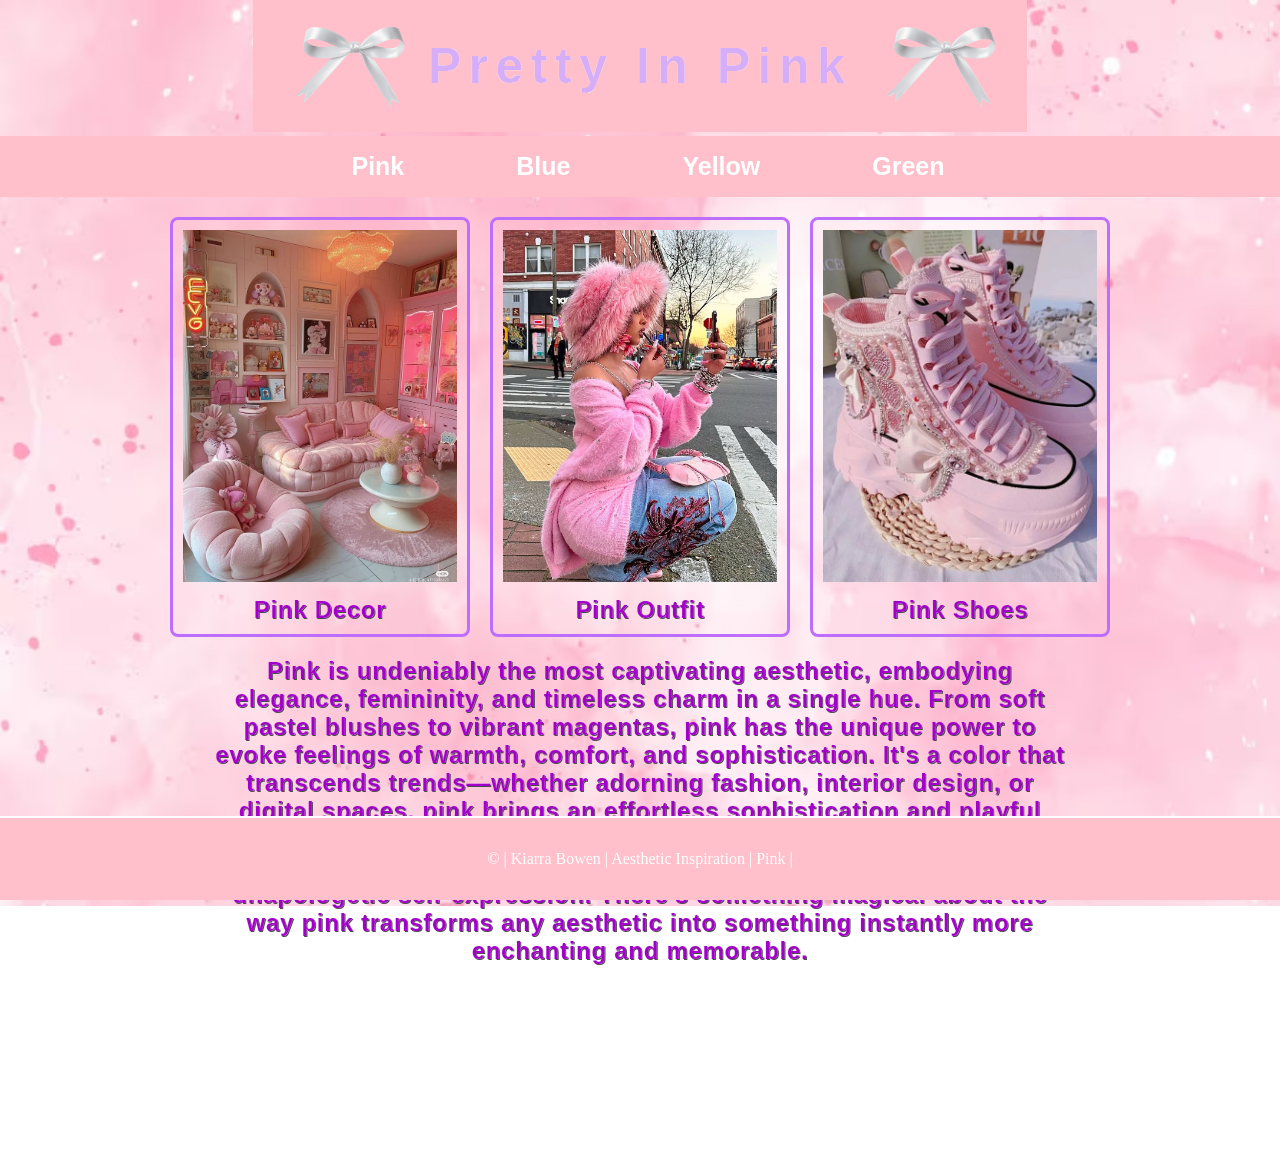
<file: htmlcss/index.html>
<!DOCTYPE html>
<html lang="en">
<head>
    <link rel="stylesheet" href="stylepage.css">
    <meta charset="UTF-8">
    <meta name="viewport" content="width=device-width, initial-scale=1.0">
    <title>Pretty In Pink</title>
    <style>
    body {
      background-image: url('img/pinkbackground.avif');
      background-repeat: no-repeat;
      background-attachment: fixed;
      background-size: cover;
    }
    </style>
</head>

<body>
  <header><h1 class="pinkh"><img src="img/bow.png" alt="bow" class="bow"> Pretty In Pink<img src="img/bow.png" alt="bow" class="bow"></h1></header><hr class="navline">

  <!--pagefiller-->
 <nav class="main-nav">
      <ul>
         <li><a href="index.html">Pink</a></li>
        <li><a href="page1.html" class="blue">Blue</a></li>
        <li><a href="page2.html" class="yellow">Yellow</a></li>
        <li><a href="page3.html" class="green">Green</a></li>
      </ul>
    </nav>


<section class="cards-container">

<div class="cardpink">
  <img src="img/pinkhousedecor.jpg" alt="pinkcouch">
  <div class="cardpinkcenter">
    <p class="pcaption">Pink Decor</p>
  </div>
</div>

<div class="cardpink">
  <img src="img/pinkoutfit.jpg" alt="pinkoutfit">
  <div class="cardpinkcenter">
    <p class="pcaption">Pink Outfit</p>
  </div>
</div>

<div class="cardpink">
  <img src="img/pinkshoes.jpg" alt="pinkshoes">
  <div class="cardpinkcenter">
    <p class="pcaption">Pink Shoes</p>
  </div>
</div>

</section>

<section>

    <p class="pinkp">Pink is undeniably the most captivating aesthetic, embodying elegance, femininity, and timeless charm in a single hue. From soft pastel blushes to vibrant magentas, pink has the unique power to evoke feelings of warmth, comfort, and sophistication. It's a color that transcends trends—whether adorning fashion, interior design, or digital spaces, pink brings an effortless sophistication and playful energy that few colors can match. Pink doesn't just look beautiful; it makes a statement about embracing confidence, creativity, and unapologetic self-expression. There's something magical about the way pink transforms any aesthetic into something instantly more enchanting and memorable.</p>

</section>
   
<!--pagefiller-->

<!--footer-->
  <footer>
   ©<span id="year"> </span> | Kiarra Bowen | Aesthetic Inspiration | Pink |
  
  </footer>

<!--footer end-->
</body>
</html>
</file>
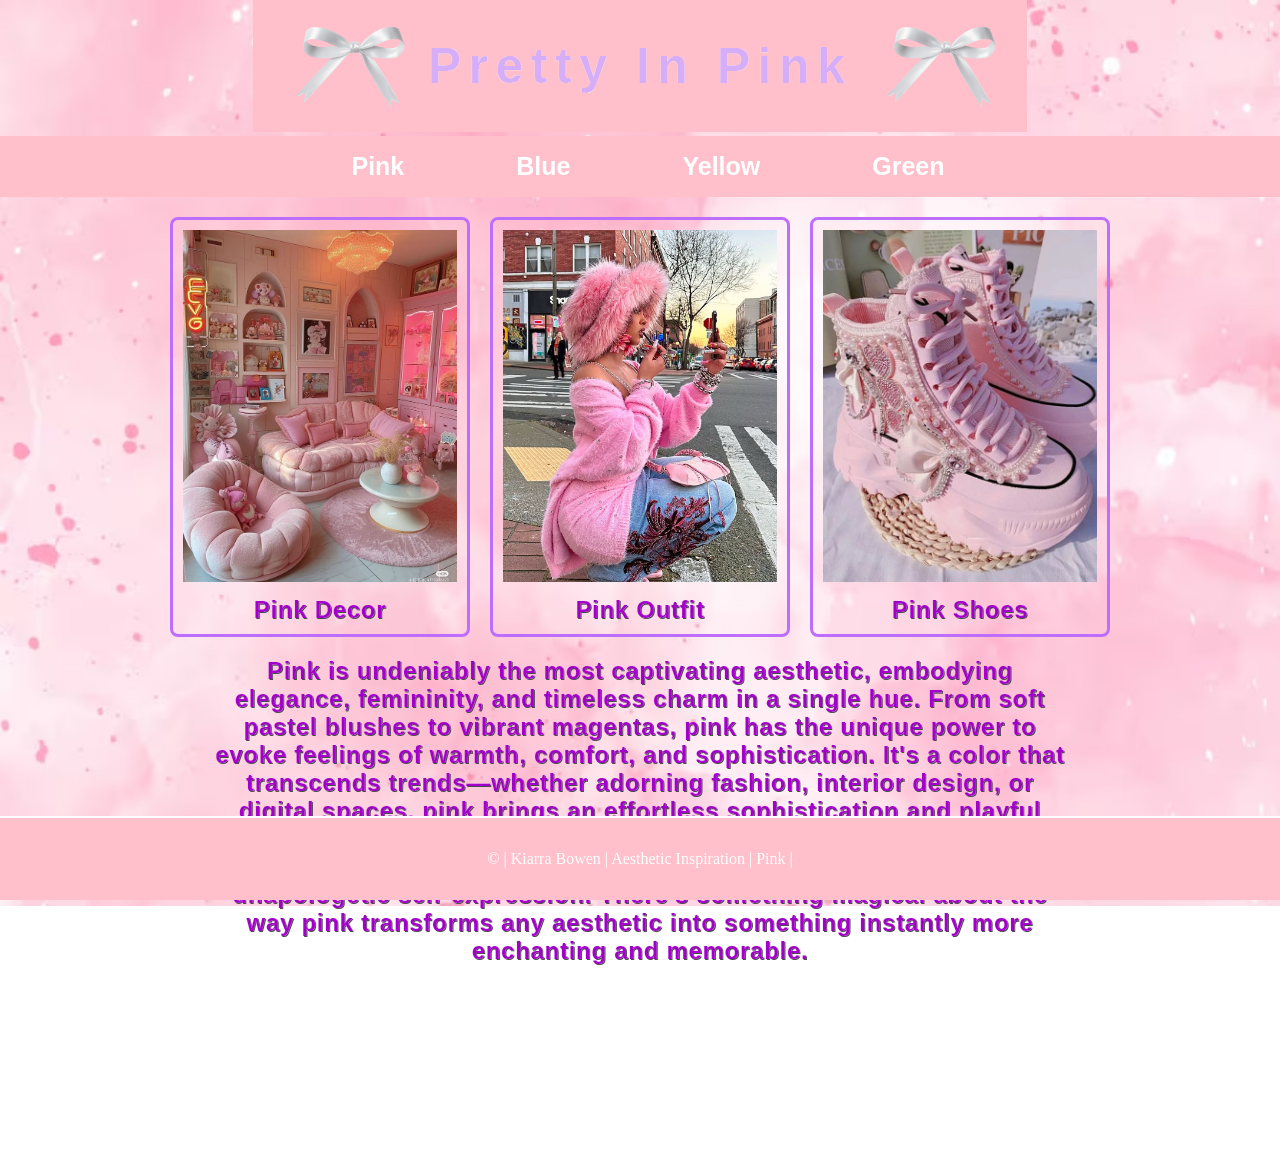
<file: Interactive HTML-CSS/index.html>
<!DOCTYPE html>
<html lang="en">
<head>
    <link rel="stylesheet" href="stylepage.css">
    <meta charset="UTF-8">
    <meta name="viewport" content="width=device-width, initial-scale=1.0">
    <title>Pretty In Pink</title>
</head>
<header><h1 class="pinkh"><img src="img/bow.png" alt="bow" class="bow"> Pretty In Pink<img src="img/bow.png" alt="bow" class="bow"></h1></header><hr class="navline">

<style>
body {
  background-image: url('img/pinkbackground.avif');
  background-repeat: no-repeat;
  background-attachment: fixed;
  background-size: cover;
}
</style>

<!--pagefiller-->

<body>
 <nav class="main-nav">
      <ul>
         <li><a href="index.html">Pink</a></li>
        <li><a href="page1.html" class="blue">Blue</a></li>
        <li><a href="page2.html" class="yellow">Yellow</a></li>
        <li><a href="page3.html" class="green">Green</a></li>
      </ul>
    </nav>


<section class="cards-container">

<div class="cardpink">
  <img src="img/pinkhousedecor.jpg" alt="pinkcouch">
  <div class="cardpinkcenter">
    <p class="pcaption">Pink Decor</p>
  </div>
</div>

<div class="cardpink">
  <img src="img/pinkoutfit.jpg" alt="pinkoutfit">
  <div class="cardpinkcenter">
    <p class="pcaption">Pink Outfit</p>
  </div>
</div>

<div class="cardpink">
  <img src="img/pinkshoes.jpg" alt="pinkshoes">
  <div class="cardpinkcenter">
    <p class="pcaption">Pink Shoes</p>
  </div>
</div>

</section>

<section>

    <p class="pinkp">Pink is undeniably the most captivating aesthetic, embodying elegance, femininity, and timeless charm in a single hue. From soft pastel blushes to vibrant magentas, pink has the unique power to evoke feelings of warmth, comfort, and sophistication. It's a color that transcends trends—whether adorning fashion, interior design, or digital spaces, pink brings an effortless sophistication and playful energy that few colors can match. Pink doesn't just look beautiful; it makes a statement about embracing confidence, creativity, and unapologetic self-expression. There's something magical about the way pink transforms any aesthetic into something instantly more enchanting and memorable.</p>

</section>
   
<!--pagefiller-->

<!--footer-->
    <footer>
     ©<span id="year"> </span> | Kiarra Bowen | Aesthetic Inspiration | Pink |
  
    </footer>

<!--footer end-->
</body>
</html>
</file>
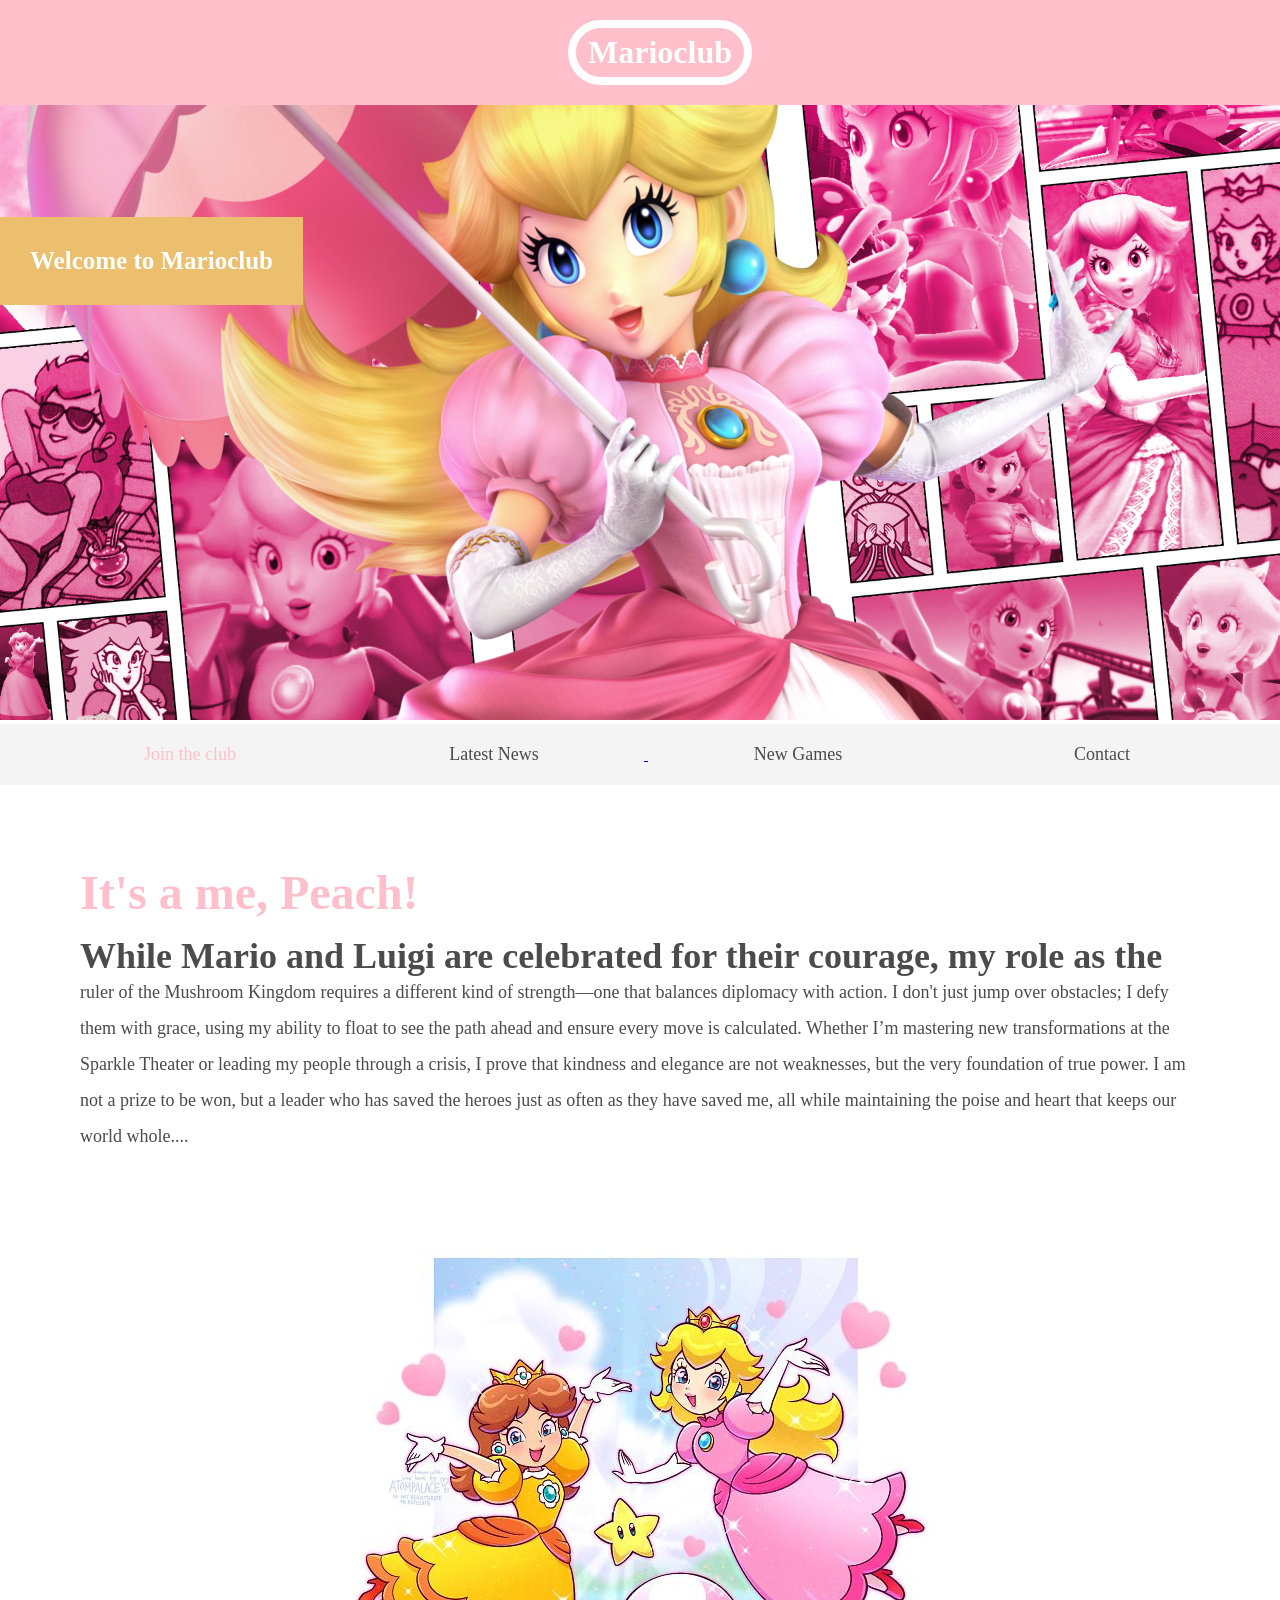
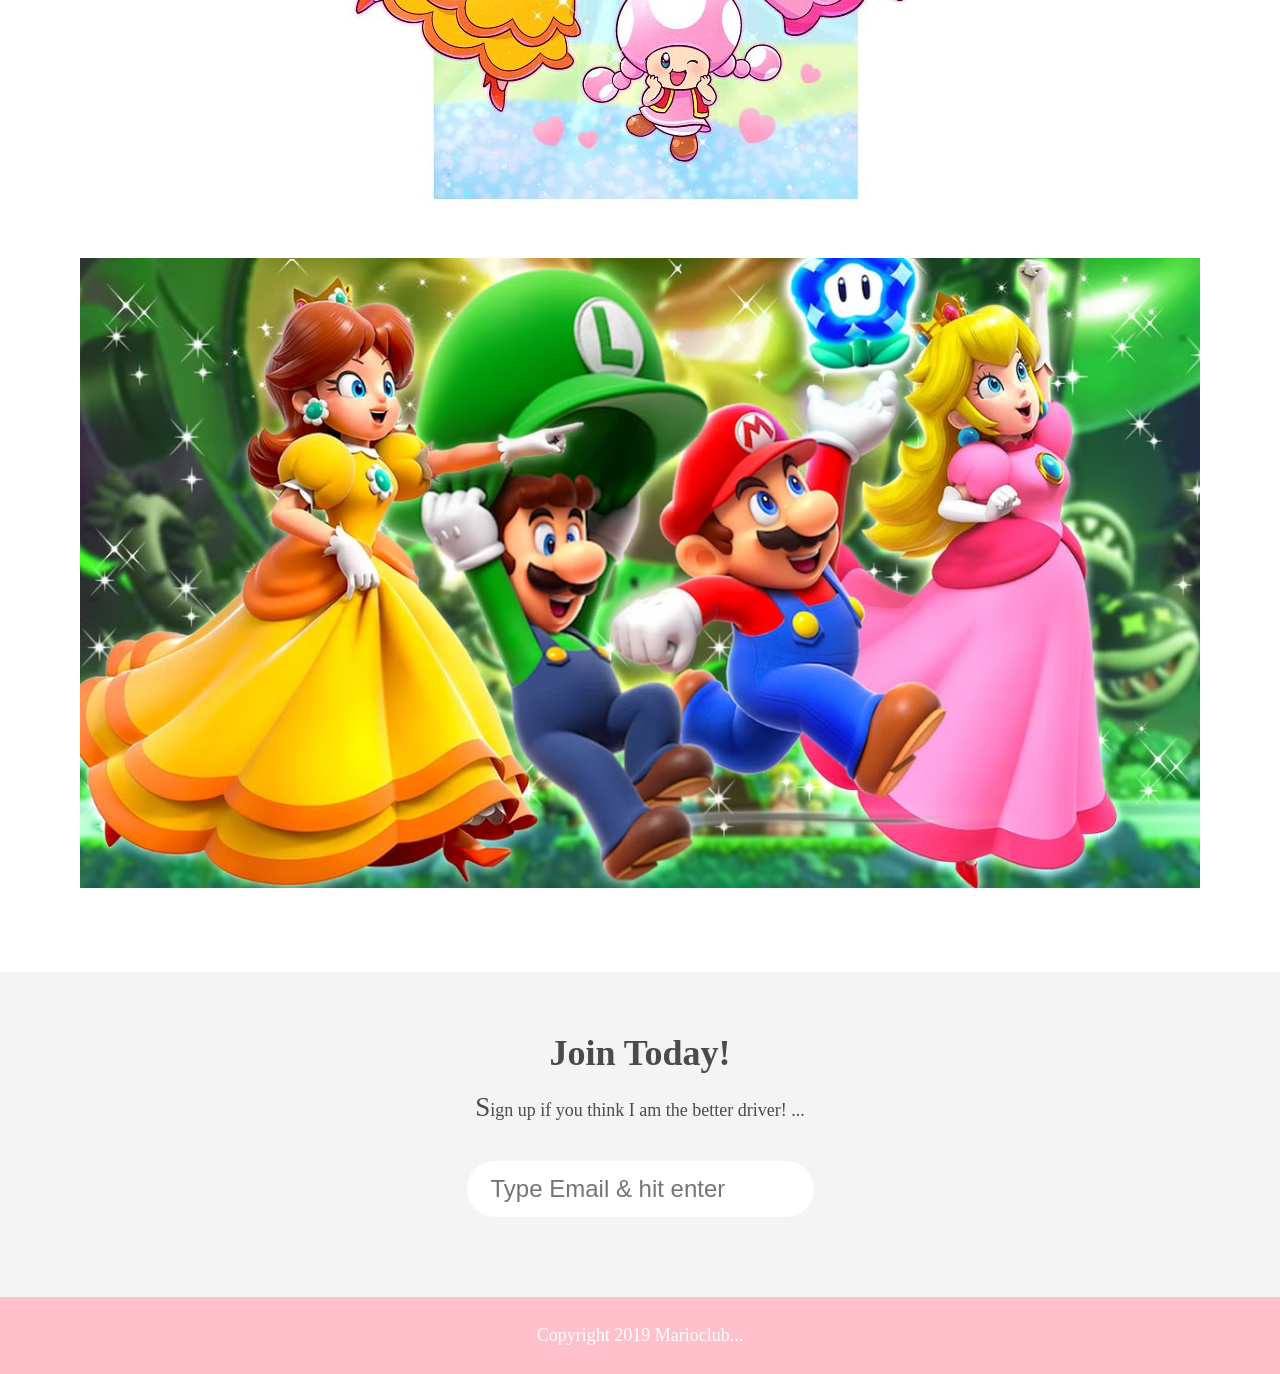
<file: MarioProject/index.html>
<!DOCTYPE html>
<html lang="en">
  <head>
<meta name="viewport" content="width=device-width, initial-scale=1.0">
    <meta charset="UTF-8" />
    <meta name="viewport" content="width=device-width, initial-scale=1.0" />
    <link rel="stylesheet" href="styles.css" />
    <title>Marioclub</title>  
  </head>
  <body>

    <header>
      <h1>Marioclub</h1>
    </header>
    <section class="banner">
    <img src="img/peachj.png" alt="Mario club welcome banner">
    <div class="welcome"> 
      <h2> Welcome to <br><span>Marioclub</span> </h2>
    </div>
    </section>
    <nav class="main-nav">
      <ul>
        <li><a href="/join.html" class="join">Join the club</a></li>
        <li><a href="/news.html">Latest News</li>
        <li><a href="/games.html">New Games</a></li>
        <li><a href="/contact.html">Contact</a></li>
      </ul>
    </nav>
    <main>
      <article>
        <h2> It's a me, Peach! </h2>
        <p>While Mario and Luigi are celebrated for their courage, my role as the ruler of the Mushroom Kingdom requires a different kind of strength—one that balances diplomacy with action. I don't just jump over obstacles; I defy them with grace, using my ability to float to see the path ahead and ensure every move is calculated. Whether I’m mastering new transformations at the Sparkle Theater or leading my people through a crisis, I prove that kindness and elegance are not weaknesses, but the very foundation of true power. I am not a prize to be won, but a leader who has saved the heroes just as often as they have saved me, all while maintaining the poise and heart that keeps our world whole.</p>
      </article>
      <ul class="images">
        <li><img src="img/peach and daisy.jpg" alt="mario thumb 1"></li>
        <li><img src="img/all the friends.avif" alt="mario thumb 2"></li>
      </ul>
    </main>
    <section class="join"> 
      <h2>Join Today! </h2>
      <p>Sign up if you think I am the better driver! </p>
      <form>
        <input type="email" name="email" placeholder="Type Email & hit enter" required>
      </form>
    </section>
    <footer>
      <p class="copyright">Copyright 2019 Marioclub</p>
    </footer>
  </body>
</html>
</file>
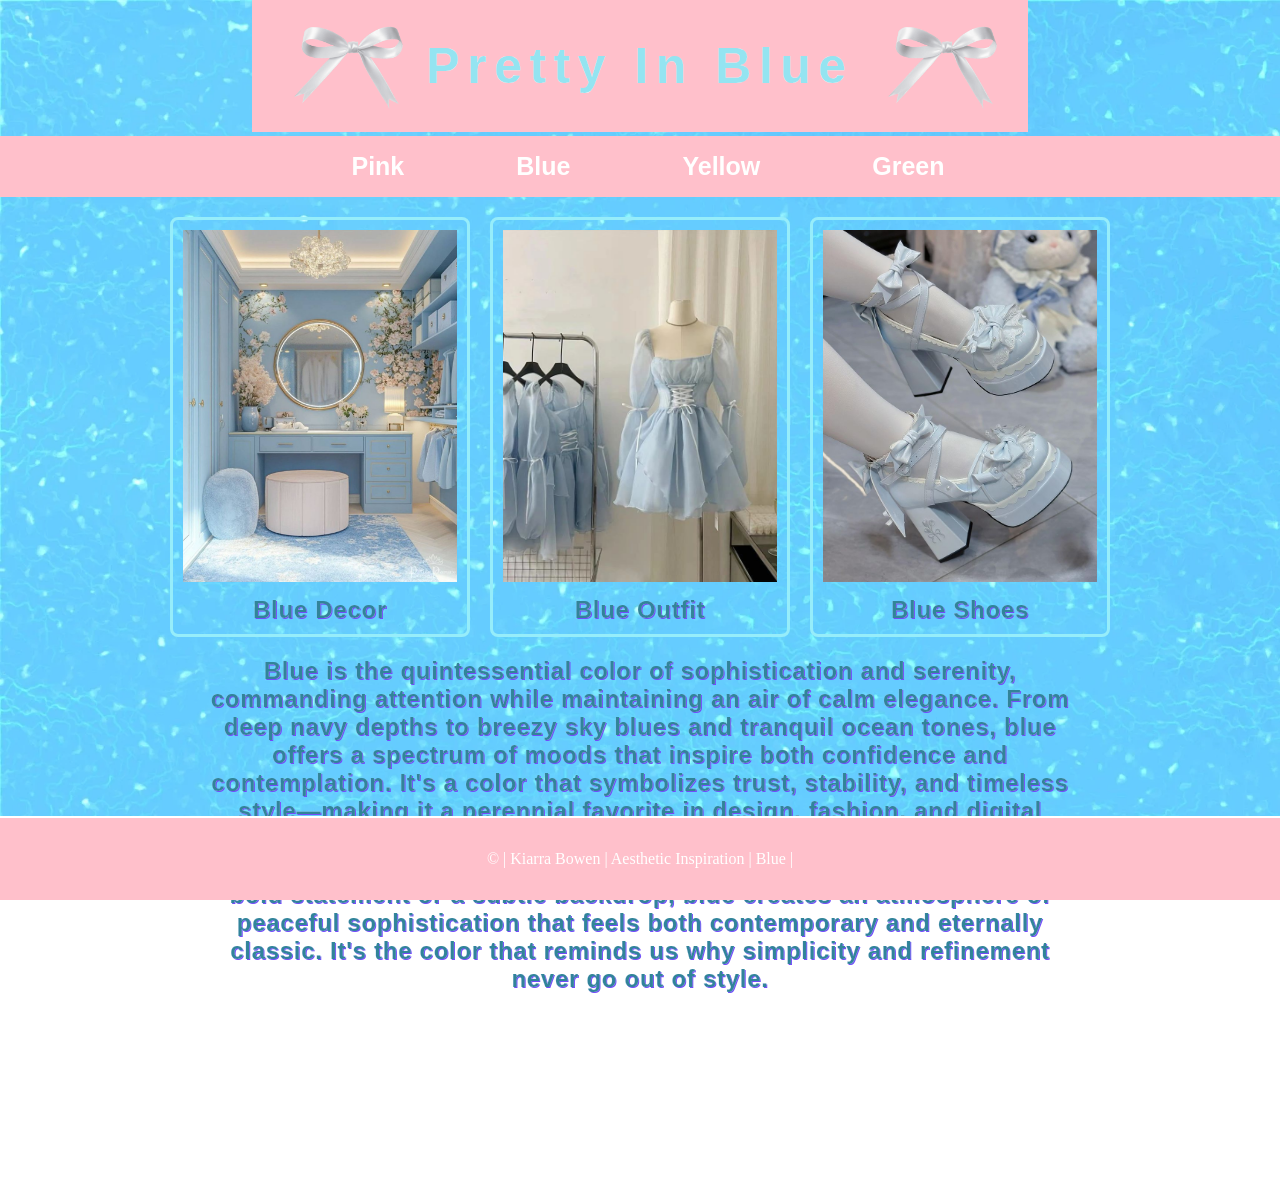
<file: htmlcss/page1.html>
<!DOCTYPE html>
<html lang="en">
<head>
    <link rel="stylesheet" href="stylepage.css">
    <meta charset="UTF-8">
    <meta name="viewport" content="width=device-width, initial-scale=1.0">
    <title>Pretty In Blue</title>
    <style>
    body {
      background-image: url('img/bluebackground.jpg');
      background-repeat: no-repeat;
      background-attachment: fixed;
      background-size: cover;
    }
    </style>
</head>

<body>
  <header><h1 class="blueh"><img src="img/bow.png" alt="bow" class="bow">Pretty In Blue<img src="img/bow.png" alt="bow" class="bow"></h1></header><hr class="navline">

  <!--pagefiller-->
    
 <nav class="main-nav">
      <ul>
         <li><a href="index.html">Pink</a></li>
        <li><a href="page1.html" class="blue">Blue</a></li>
        <li><a href="page2.html" class="yellow">Yellow</a></li>
        <li><a href="page3.html" class="green">Green</a></li>
      </ul>
    </nav>



 <section class="cards-container">

<div class="cardblue">
  <img src="img/bluedecor.jpg" alt="bluedecor">
  <div class="cardbluecenter">
    <p class="bcaption">Blue Decor</p>
  </div>
</div>

<div class="cardblue">
  <img src="img/bluedress.jpg" alt="blueoutfit">
  <div class="cardbluecenter">
    <p class="bcaption">Blue Outfit</p>
  </div>
</div>

<div class="cardblue">
  <img src="img/blueshoes.jpg" alt="blueshoes">
  <div class="cardbluecenter">
    <p class="bcaption">Blue Shoes</p>
  </div>
</div>

</section>

<section>
    <p class="bluep">Blue is the quintessential color of sophistication and serenity, commanding attention while maintaining an air of calm elegance. From deep navy depths to breezy sky blues and tranquil ocean tones, blue offers a spectrum of moods that inspire both confidence and contemplation. It's a color that symbolizes trust, stability, and timeless style—making it a perennial favorite in design, fashion, and digital spaces. Blue has an unmatched ability to soothe the soul while simultaneously exuding professionalism and poise. Whether used as a bold statement or a subtle backdrop, blue creates an atmosphere of peaceful sophistication that feels both contemporary and eternally classic. It's the color that reminds us why simplicity and refinement never go out of style.</p>

</section>

<!--pagefiller-->

<!--footer-->
  <footer>
   ©<span id="year"> </span> | Kiarra Bowen | Aesthetic Inspiration  | Blue |  
  
  </footer>

<!--footer end-->
</body>
</html>
</file>
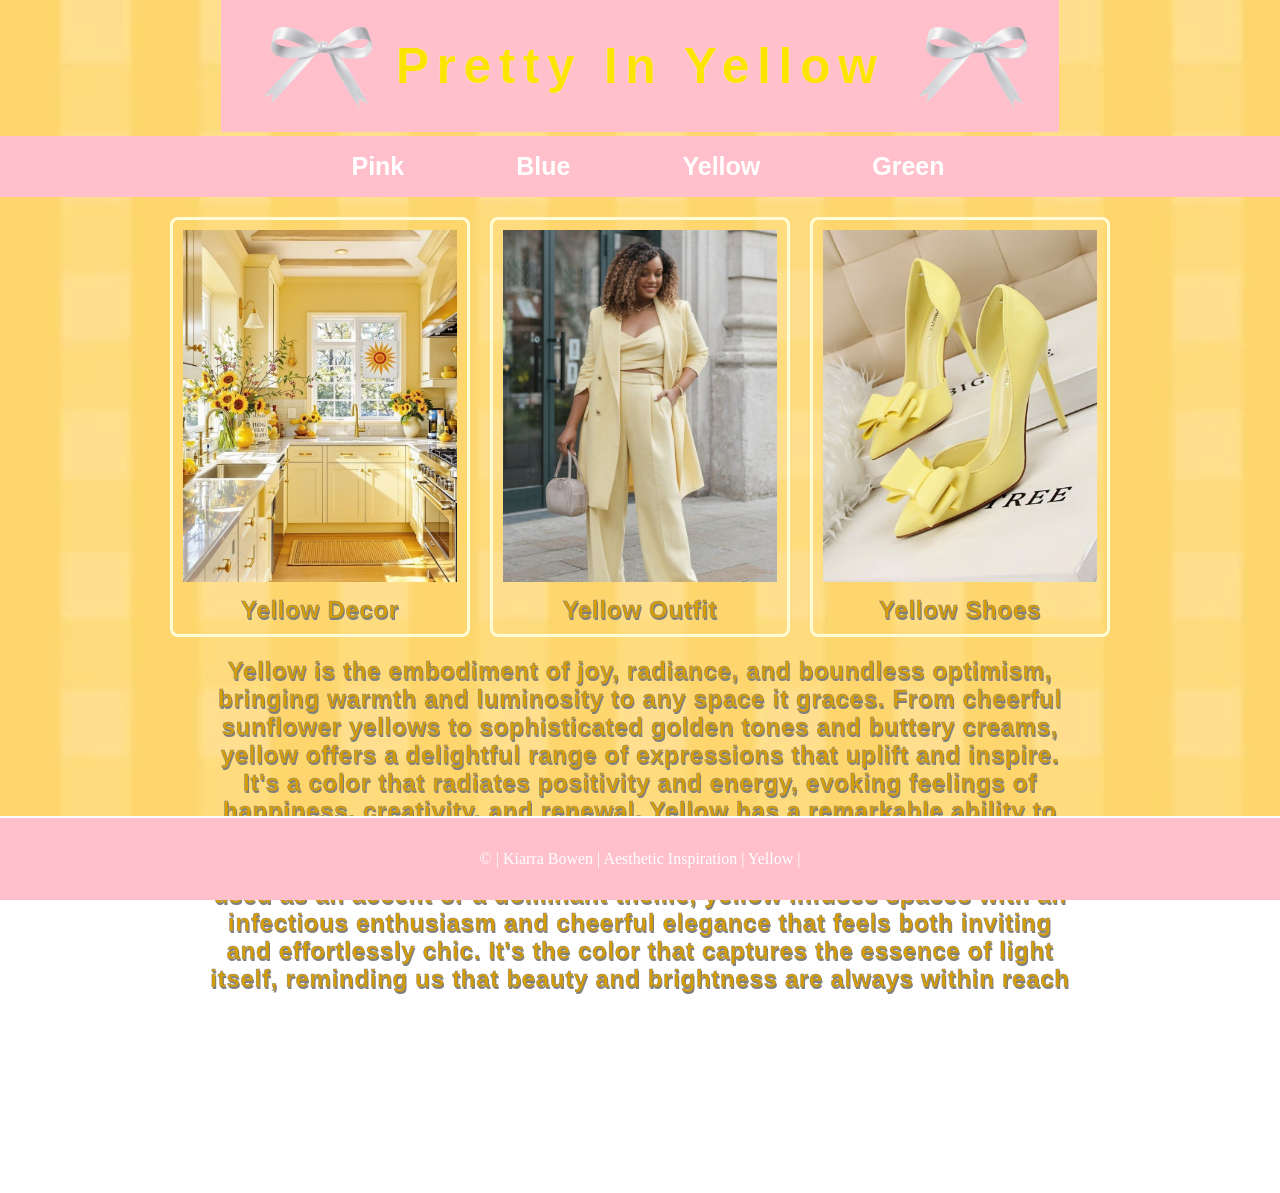
<file: htmlcss/page2.html>
<!DOCTYPE html>
<html lang="en">
<head>
    <link rel="stylesheet" href="stylepage.css">
    <meta charset="UTF-8">
    <meta name="viewport" content="width=device-width, initial-scale=1.0">
    <title>Pretty in Yellow</title>
    <style>
    body {
      background-image: url('img/yellowbackground.webp');
      background-repeat: no-repeat;
      background-attachment: fixed;
      background-size: cover;
    }
    </style>
</head>

<body>
  <header><h1 class="yellowh"><img src="img/bow.png" alt="bow" class="bow">Pretty In Yellow<img src="img/bow.png" alt="bow" class="bow"></h1></header><hr class="navline">

  <!--pagefiller -->
    
 <nav class="main-nav">
      <ul>
         <li><a href="index.html">Pink</a></li>
        <li><a href="page1.html" class="blue">Blue</a></li>
        <li><a href="page2.html" class="yellow">Yellow</a></li>
        <li><a href="page3.html" class="green">Green</a></li>
      </ul>
    </nav>


    <section class="cards-container">

<div class="cardyellow">
  <img src="img/yellowdecor.jpg" alt="yellowdecor">
  <div class="cardyellowcenter">
    <p class="yellowcaption">Yellow Decor</p>
  </div>
</div>

<div class="cardyellow">
  <img src="img/yellowoutfit.jpg" alt="yellowoutfit">
  <div class="cardyellowcenter">
    <p class="yellowcaption">Yellow Outfit</p>
  </div>
</div>

<div class="cardyellow">
  <img src="img/yellowshoes.jpg" alt="yellowshoes">
  <div class="cardyellowcenter">
    <p class="yellowcaption">Yellow Shoes</p>
  </div>
</div>

</section>

<section>
    <p class="yellowp">Yellow is the embodiment of joy, radiance, and boundless optimism, bringing warmth and luminosity to any space it graces. From cheerful sunflower yellows to sophisticated golden tones and buttery creams, yellow offers a delightful range of expressions that uplift and inspire. It's a color that radiates positivity and energy, evoking feelings of happiness, creativity, and renewal. Yellow has a remarkable ability to brighten even the most subdued palettes, transforming ordinary designs into vibrant masterpieces that command attention. Whether used as an accent or a dominant theme, yellow infuses spaces with an infectious enthusiasm and cheerful elegance that feels both inviting and effortlessly chic. It's the color that captures the essence of light itself, reminding us that beauty and brightness are always within reach</p>

</section>

<!--pagefiller -->

  <!--footer-->
  <footer>
   ©<span id="year"> </span> | Kiarra Bowen | Aesthetic Inspiration  | Yellow |  
 
  </footer>

<!--footer end-->
</body>
</html>
</file>
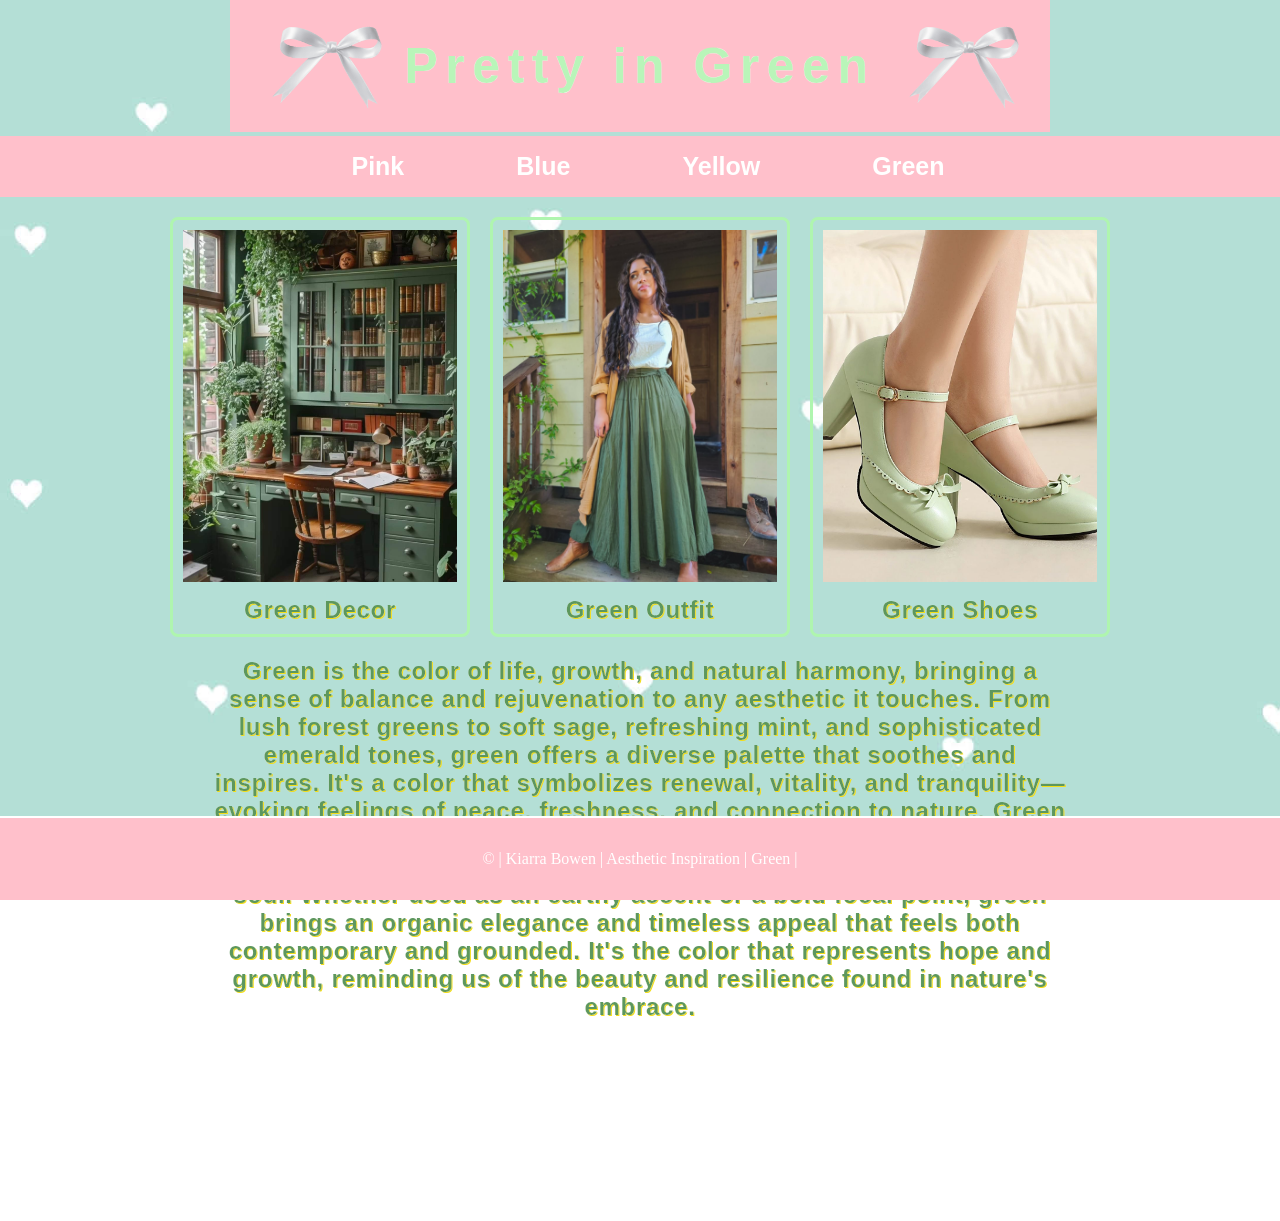
<file: htmlcss/page3.html>
<!DOCTYPE html>
<html lang="en">
<head>
    <link rel="stylesheet" href="stylepage.css">
    <meta charset="UTF-8">
    <meta name="viewport" content="width=device-width, initial-scale=1.0">
    <title>Pretty in Green</title>
    <style>
    body {
      background-image: url('img/greenbackground.jpg');
      background-repeat: no-repeat;
      background-attachment: fixed;
      background-size: cover;
    }
    </style>
</head>

<body>
  <header><h1 class="greenh"><img src="img/bow.png" alt="bow" class="bow">Pretty in Green<img src="img/bow.png" alt="bow" class="bow"></h1></header><hr class="navline">

  <!--pagefiller-->
    
 <nav class="main-nav">
      <ul>
        <li><a href="index.html">Pink</a></li>
        <li><a href="page1.html" class="blue">Blue</a></li>
        <li><a href="page2.html" class="yellow">Yellow</a></li>
        <li><a href="page3.html" class="green">Green</a></li>
      </ul>
    </nav>

    <section class="cards-container">

<div class="cardgreen">
  <img src="img/greendecor.jpg" alt="greendecor">
  <div class="cardgreencenter">
    <p class="greencaption">Green Decor</p>
  </div>
</div>

<div class="cardgreen">
  <img src="img/greenoutfit.jpg" alt="greenoutfit">
  <div class="cardgreencenter">
    <p class="greencaption">Green Outfit</p>
  </div>
</div>

<div class="cardgreen">
  <img src="img/greenshoes.jpg" alt="greenshoes">
  <div class="cardgreencenter">
    <p class="greencaption">Green Shoes</p>
  </div>
</div>

</section>

<section>
    <p class="greenp">Green is the color of life, growth, and natural harmony, bringing a sense of balance and rejuvenation to any aesthetic it touches. From lush forest greens to soft sage, refreshing mint, and sophisticated emerald tones, green offers a diverse palette that soothes and inspires. It's a color that symbolizes renewal, vitality, and tranquility—evoking feelings of peace, freshness, and connection to nature. Green has an extraordinary ability to create spaces that feel both calming and invigorating, making it perfect for designs that seek to nourish the soul. Whether used as an earthy accent or a bold focal point, green brings an organic elegance and timeless appeal that feels both contemporary and grounded. It's the color that represents hope and growth, reminding us of the beauty and resilience found in nature's embrace.</p>

</section>

<!--pagefiller-->

  <!--footer-->
  <footer>
   ©<span id="year"> </span> | Kiarra Bowen | Aesthetic Inspiration  | Green | 
 </span>
  </footer>

<!--footer end-->
</body>
</html>
</file>
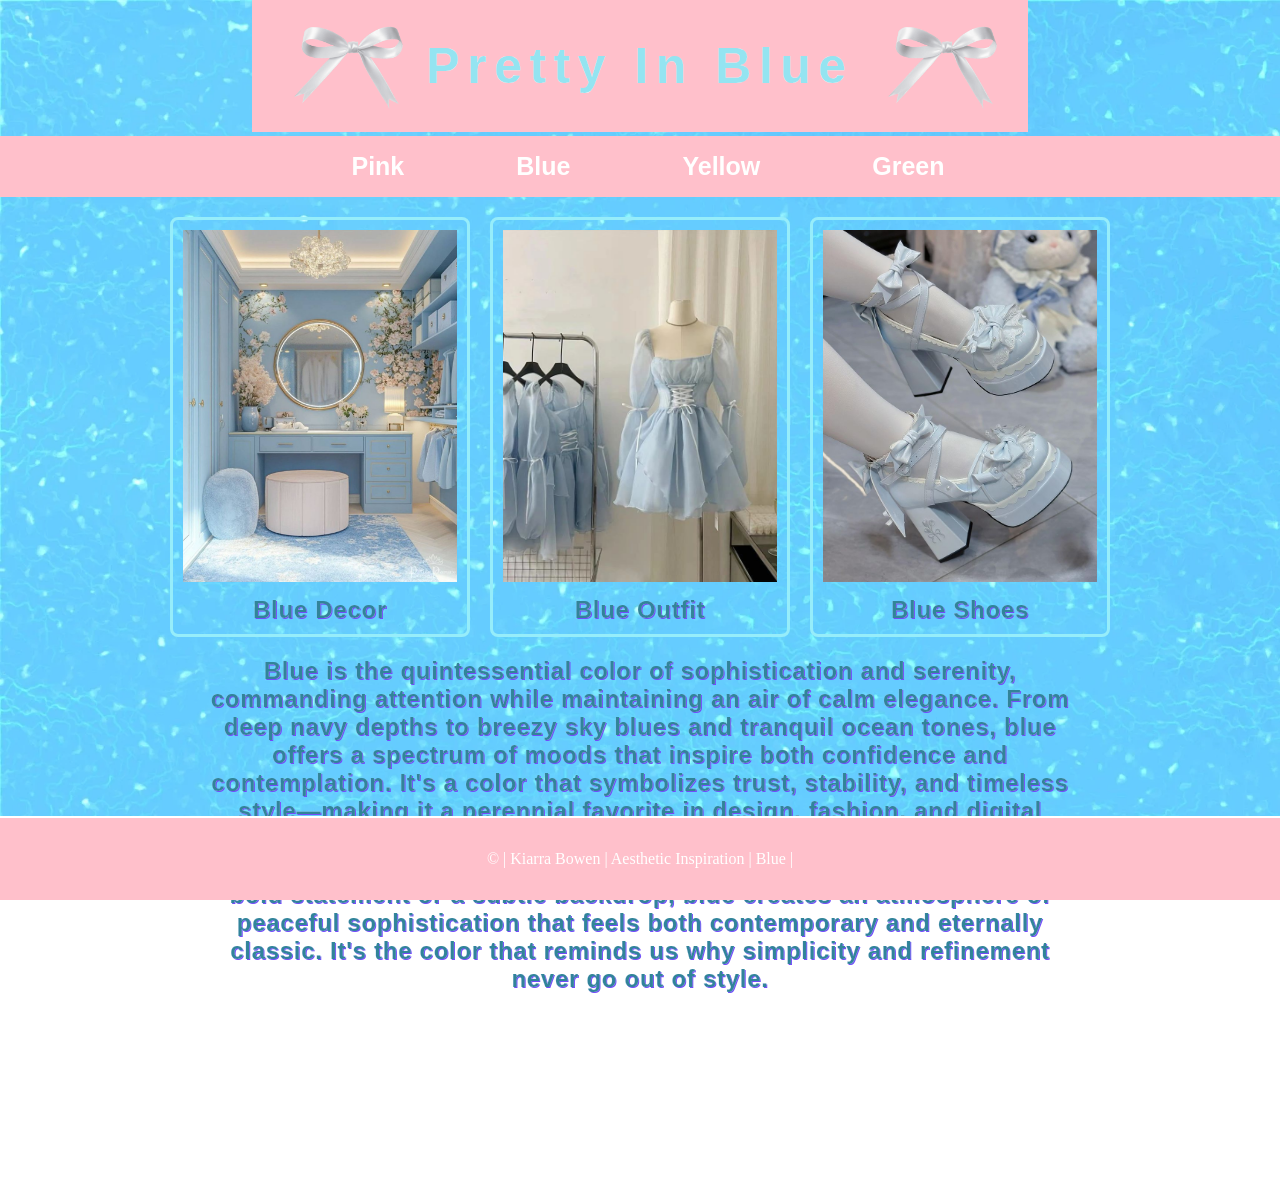
<file: Interactive HTML-CSS/page1.html>
<!DOCTYPE html>
<html lang="en">
<head>
    <link rel="stylesheet" href="stylepage.css">
    <meta charset="UTF-8">
    <meta name="viewport" content="width=device-width, initial-scale=1.0">
    <title>Pretty In Blue</title>
</head>
<header><h1 class="blueh"><img src="img/bow.png" alt="bow" class="bow">Pretty In Blue<img src="img/bow.png" alt="bow" class="bow"></h1></header><hr class="navline">

<style>
body {
  background-image: url('img/bluebackground.jpg');
  background-repeat: no-repeat;
  background-attachment: fixed;
  background-size: cover;
}
</style>

<!--pagefiller-->

<body>
    
 <nav class="main-nav">
      <ul>
         <li><a href="index.html">Pink</a></li>
        <li><a href="page1.html" class="blue">Blue</a></li>
        <li><a href="page2.html" class="yellow">Yellow</a></li>
        <li><a href="page3.html" class="green">Green</a></li>
      </ul>
    </nav>



 <section class="cards-container">

<div class="cardblue">
  <img src="img/bluedecor.jpg" alt="bluedecor">
  <div class="cardbluecenter">
    <p class="bcaption">Blue Decor</p>
  </div>
</div>

<div class="cardblue">
  <img src="img/bluedress.jpg" alt="blueoutfit">
  <div class="cardbluecenter">
    <p class="bcaption">Blue Outfit</p>
  </div>
</div>

<div class="cardblue">
  <img src="img/blueshoes.jpg" alt="blueshoes">
  <div class="cardbluecenter">
    <p class="bcaption">Blue Shoes</p>
  </div>
</div>

</section>

<section>
    <p class="bluep">Blue is the quintessential color of sophistication and serenity, commanding attention while maintaining an air of calm elegance. From deep navy depths to breezy sky blues and tranquil ocean tones, blue offers a spectrum of moods that inspire both confidence and contemplation. It's a color that symbolizes trust, stability, and timeless style—making it a perennial favorite in design, fashion, and digital spaces. Blue has an unmatched ability to soothe the soul while simultaneously exuding professionalism and poise. Whether used as a bold statement or a subtle backdrop, blue creates an atmosphere of peaceful sophistication that feels both contemporary and eternally classic. It's the color that reminds us why simplicity and refinement never go out of style.</p>

</section>

<!--pagefiller-->

<body>
  
<!--footer-->
    <footer>
     ©<span id="year"> </span> | Kiarra Bowen | Aesthetic Inspiration  | Blue |  
  
    </footer>

<!--footer end-->
</body>
</html>
</file>
<file: htmlcss/stylepage.css>
/*nav bar/banner/header styles*/
:root{
  --header-height: 6.5rem;
}

header{
  position: sticky;
  top: 0;
  z-index: 9999;
  display: flex;
  align-items: center;
  justify-content: center;
}

/*nav bar/banner/header styles*/
*{
  box-sizing: border-box;
  margin: 0;
  padding: 0;
}
nav {
  display: flex;
  justify-content: center;
  padding: 1rem 2rem;
  background: pink;
  position: sticky;
  top: var(--header-height);
  z-index: 9998;

}
nav ul {
  display: flex; 
  list-style: none; 
  font-size: 25px;
  text-align: center;
  gap: 20rem;
  flex-wrap: nowrap;
  justify-content: center;
  overflow-x: auto;

}

nav li {
  padding-left: 1rem; 
  margin-left: 0;
 
}
nav a {
  text-decoration: none;
  color: white;
  font-family: 'Segoe UI', Tahoma, Geneva, Verdana, sans-serif;
  font-weight: bold;
}

body {
  padding-bottom: 200px;
}

nav a:hover {
  color: rgb(241, 128, 245);
  text-decoration: underline;
}

nav a.blue:hover {
  color: rgb(148, 228, 241);
}

nav a.yellow:hover {
  color: yellow;
}

nav a.green:hover {
  color: rgb(144, 216, 144);
}



/*end of nav bar*/

/*header and footer styles*/
header h1{
  display: inline-flex;
  align-items: center;
  justify-content: center;
  gap: 0.5rem;
  white-space: nowrap;
  font-family: Impact, Haettenschweiler, 'Arial Narrow Bold', sans-serif;
  letter-spacing: 0.15em;
  -webkit-text-stroke-width: .2px;
  -webkit-text-stroke-color: rgb(255, 255, 255);
  background-color: pink;
  padding: 1rem;
  margin: 0;
  font-size: 60px;
}
.pinkh {
  color: rgb(214, 174, 247);
}
.blueh {
  color: rgb(148, 228, 241);
}
.yellowh {
  color: rgb(253, 228, 0);
}
.greenh {
  color: rgb(185, 245, 185);
}

.bow{
  height: 2em;
  vertical-align: middle;
  display: inline-block;
  flex-shrink: 0;
}

.navline{
  border: 2px solid transparent;
  margin: 0;
}


footer {
  border-top: 2px solid white;
  background-color: pink;
  color: white;
  text-align: center;
  padding: 2rem;
}
footer {
  position: fixed;
  bottom: 0;
  width: 100%;
  right: 0;
  left: 0; 
}
/*end of header and footer styles*/

/*card edits*/

.cards-container {
  display: flex;
  justify-content: center;
  gap: 20px;
  flex-wrap: wrap;
  padding: 20px;
}

.cardpink {
  border: 3px solid rgb(190, 110, 255);
  border-radius: 8px;
  padding: 10px;
  width: 300px;
  flex-shrink: 0;
  transition: transform 0.3s ease, box-shadow 0.3s ease;
  cursor: pointer;
}

.cardpink:hover {
  transform: translateY(-10px);
  box-shadow: 0 8px 16px rgb(190, 110, 255);
}

.cardblue {
  border: 3px solid rgb(150, 237, 250);
  border-radius: 8px;
  padding: 10px;
  width: 300px;
  flex-shrink: 0;
  transition: transform 0.3s ease, box-shadow 0.3s ease;
  cursor: pointer;
}

.cardblue:hover {
  transform: translateY(-10px);
  box-shadow: 0 8px 16px rgb(150, 237, 250);
}

.cardyellow {
  border: 3px solid rgb(255, 251, 215);
  border-radius: 8px;
  padding: 10px;
  width: 300px;
  flex-shrink: 0;
  transition: transform 0.3s ease, box-shadow 0.3s ease;
  cursor: pointer;
}

.cardyellow:hover {
  transform: translateY(-10px);
  box-shadow: 0 8px 16px rgb(255, 251, 215);
}

.cardgreen {
  border: 3px solid rgb(175, 245, 175);
  border-radius: 8px;
  padding: 10px;
  width: 300px;
  flex-shrink: 0;
  transition: transform 0.3s ease, box-shadow 0.3s ease;
  cursor: pointer;
}

.cardgreen:hover {
  transform: translateY(-10px);
  box-shadow: 0 8px 16px rgb(175, 245, 175);
}


.cards-container > div {
  position: relative;
  z-index: 1;
}
.cards-container > div:hover {
  z-index: 1;
}

.cardpink img,
.cardblue img,
.cardyellow img,
.cardgreen img {
  width: 100%;
  aspect-ratio: 70/90;
  object-fit: cover;
}

.pcaption{
  text-align: center;
  font-weight: bold;
  margin-top: 10px;
  color: rgb(162, 0, 202);
    font-family: Arial, Helvetica, sans-serif;
  font-size: 24px;
  letter-spacing: 0.03em;
-webkit-text-stroke-width: .2px;
-webkit-text-stroke-color: rgb(250, 209, 255);
 text-shadow: 1px 1px #4b4b4b;
}

.bcaption{
  text-align: center;
  font-weight: bold;
  margin-top: 10px;
  color: rgb(49, 132, 153);
   font-family: Arial, Helvetica, sans-serif;
 font-size: 24px;
  letter-spacing: 0.03em;
-webkit-text-stroke-width: .2px;
-webkit-text-stroke-color: rgb(186, 206, 243);
 text-shadow: 1px 1px rgb(114, 76, 250);
}

.greencaption{
  text-align: center;
  font-weight: bold;
  margin-top: 10px;
  color: rgb(93, 151, 93);
    font-family: Arial, Helvetica, sans-serif;
   font-size: 24px;
  letter-spacing: 0.03em;
-webkit-text-stroke-width: .2px;
-webkit-text-stroke-color: rgb(255, 255, 255);
 text-shadow: 1px 1px rgb(243, 221, 23);
}

.yellowcaption{
  text-align: center;
  font-weight: bold;
  margin-top: 10px;
  color: rgb(216, 158, 0);
    font-family: Arial, Helvetica, sans-serif;
  font-size: 24px;
  letter-spacing: 0.03em;
-webkit-text-stroke-width: .5px;
-webkit-text-stroke-color: grey;
 text-shadow: 1px 2px grey;
}


/*end of card edits*/

/*paragraph text*/

.pinkp {
  color: rgb(162, 0, 202);
  text-align: center;
  font-weight: bold;
  max-width: 900px;
  margin: 0 auto;
  padding: 0 1.25rem;
  font-family: Arial, Helvetica, sans-serif;
  font-size: 24px;
  letter-spacing: 0.03em;
  -webkit-text-stroke-width: .2px;
  -webkit-text-stroke-color: rgb(250, 209, 255);
  text-shadow: 1px 1px #4b4b4b;
  word-wrap: break-word;
  hyphens: auto;

}

.bluep {
  color: rgb(49, 132, 153);
  text-align: center;
  font-weight: bold;
  max-width: 900px;
  margin: 0 auto;
  padding: 0 1.25rem;
  font-family: Arial, Helvetica, sans-serif;
  font-size: 24px;
  letter-spacing: 0.03em;
  -webkit-text-stroke-width: .2px;
  -webkit-text-stroke-color: rgb(186, 206, 243);
  text-shadow: 1px 1px rgb(114, 76, 250);
  word-wrap: break-word;
  hyphens: auto;
}

.yellowp {
  color: rgb(216, 158, 0);
  text-align: center;
  font-weight: bolder;
  max-width: 900px;
  margin: 0 auto;
  padding: 0 1.25rem;
  font-family: Arial, Helvetica, sans-serif;
  font-size: 24px;
  letter-spacing: 0.03em;
  -webkit-text-stroke-width: .5px;
  -webkit-text-stroke-color: grey;
  text-shadow: 1px 2px grey;
  word-wrap: break-word;
  hyphens: auto;
}

.greenp {
  color: rgb(93, 151, 93);
  text-align: center;
  font-weight: bold;
  max-width: 900px;
  margin: 0 auto;
  padding: 0 1.25rem;
  font-family: Arial, Helvetica, sans-serif;
  font-size: 24px;
  letter-spacing: 0.03em;
  -webkit-text-stroke-width: .2px;
  -webkit-text-stroke-color: rgb(255, 255, 255);
  text-shadow: 1px 1px rgb(243, 221, 23);
  word-wrap: break-word;
  hyphens: auto;
}
/*end of paragraph text*/


/* media queries*/

@media screen and (max-width: 1400px){

  header h1 {
    font-size: 50px;
  }
  .banner .welcome {
    font-size: 40px;
  }
  p {
    font-size: 18px;
  }
  nav ul {
    gap: 6rem;
  }

}

@media screen and (max-width: 960px){

  header h1 {
    font-size: 40px;
  }
  .banner .welcome {
    font-size: 28px;
  }
  p {
    font-size: 16px;
  }
  nav li{
    font-size: 18px;
  }
  nav ul {
    gap: 2rem;
  }

}
@media screen and (max-width: 700px){

  header h1 {
    font-size: 32px;
  }
  .banner .welcome {
    position: relative;
    text-align: center;
    padding:10px; 
  }
  p {
    font-size: 14px;
  }

   .banner .welcome span{
    font-size: 1em;
   }
     nav li{
    font-size: 18px;
  }
  nav ul {
    gap: 1rem;
  }
  .images li{
    width: 100%;
    display: block;
    margin: 20px auto;
  }

}

  @media screen and (max-width: 560px){
    header h1 {
      font-size: 22px;
    }
    p {
      font-size: 12px;
    }
    nav ul {
      gap: 0.5rem;
      flex-wrap: nowrap;
      overflow-x: auto;
    }
    nav li{
      font-size: 16px;
      white-space: nowrap;
  }
 
  .bow{
    height: 1.4em;
  }
  header h1{ 
    font-size: 18px;
    padding: 0.6rem;
  }
 
  .cards-container, section {
    margin-top: 1rem;
    padding-top: 0.5rem;
  } 
  /*end of media queries*/ 

}
</file>
<file: Interactive HTML-CSS/stylepage.css>
/*nav bar/banner/header styles*/
:root{
  --header-height: 6.5rem;
}

header{
  position: sticky;
  top: 0;
  z-index: 9999;
  display: flex;
  align-items: center;
  justify-content: center;
}

/*nav bar/banner/header styles*/
*{
  box-sizing: border-box;
  margin: 0;
  padding: 0;
}
nav {
  display: flex;
  justify-content: center;
  padding: 1rem 2rem;
  background: pink;
  position: sticky;
  top: var(--header-height);
  z-index: 9998;

}
nav ul {
  display: flex; 
  list-style: none; 
  font-size: 25px;
  text-align: center;
  gap: 20rem;
  flex-wrap: nowrap;
  justify-content: center;
  overflow-x: auto;

}

nav li {
  padding-left: 1rem; 
  margin-left: 0;
 
}
nav a {
  text-decoration: none;
  color: white;
  font-family: 'Segoe UI', Tahoma, Geneva, Verdana, sans-serif;
  font-weight: bold;
}

body {
  padding-bottom: 200px;
}

nav a:hover {
  color: rgb(241, 128, 245);
  text-decoration: underline;
}

nav a.blue:hover {
  color: rgb(148, 228, 241);
}

nav a.yellow:hover {
  color: yellow;
}

nav a.green:hover {
  color: rgb(144, 216, 144);
}



/*end of nav bar*/

/*header and footer styles*/
header h1{
  display: inline-flex;
  align-items: center;
  justify-content: center;
  gap: 0.5rem;
  white-space: nowrap;
  font-family: Impact, Haettenschweiler, 'Arial Narrow Bold', sans-serif;
  letter-spacing: 0.15em;
  -webkit-text-stroke-width: .2px;
  -webkit-text-stroke-color: rgb(255, 255, 255);
  background-color: pink;
  padding: 1rem;
  margin: 0;
  font-size: 60px;
}
.pinkh {
  color: rgb(214, 174, 247);
}
.blueh {
  color: rgb(148, 228, 241);
}
.yellowh {
  color: rgb(253, 228, 0);
}
.greenh {
  color: rgb(185, 245, 185);
}

.bow{
  height: 2em;
  vertical-align: middle;
  display: inline-block;
  flex-shrink: 0;
}

.navline{
  border: 2px solid transparent;
  margin: 0;
}


footer {
  border-top: 2px solid white;
  background-color: pink;
  color: white;
  text-align: center;
  padding: 2rem;
}
footer {
  position: fixed;
  bottom: 0;
  width: 100%;
  right: 0;
  left: 0; 
}
/*end of header and footer styles*/

/*card edits*/

.cards-container {
  display: flex;
  justify-content: center;
  gap: 20px;
  flex-wrap: wrap;
  padding: 20px;
}

.cardpink {
  border: 3px solid rgb(190, 110, 255);
  border-radius: 8px;
  padding: 10px;
  width: 300px;
  flex-shrink: 0;
  transition: transform 0.3s ease, box-shadow 0.3s ease;
  cursor: pointer;
}

.cardpink:hover {
  transform: translateY(-10px);
  box-shadow: 0 8px 16px rgb(190, 110, 255);
}

.cardblue {
  border: 3px solid rgb(150, 237, 250);
  border-radius: 8px;
  padding: 10px;
  width: 300px;
  flex-shrink: 0;
  transition: transform 0.3s ease, box-shadow 0.3s ease;
  cursor: pointer;
}

.cardblue:hover {
  transform: translateY(-10px);
  box-shadow: 0 8px 16px rgb(150, 237, 250);
}

.cardyellow {
  border: 3px solid rgb(255, 251, 215);
  border-radius: 8px;
  padding: 10px;
  width: 300px;
  flex-shrink: 0;
  transition: transform 0.3s ease, box-shadow 0.3s ease;
  cursor: pointer;
}

.cardyellow:hover {
  transform: translateY(-10px);
  box-shadow: 0 8px 16px rgb(255, 251, 215);
}

.cardgreen {
  border: 3px solid rgb(175, 245, 175);
  border-radius: 8px;
  padding: 10px;
  width: 300px;
  flex-shrink: 0;
  transition: transform 0.3s ease, box-shadow 0.3s ease;
  cursor: pointer;
}

.cardgreen:hover {
  transform: translateY(-10px);
  box-shadow: 0 8px 16px rgb(175, 245, 175);
}


.cards-container > div {
  position: relative;
  z-index: 1;
}
.cards-container > div:hover {
  z-index: 1;
}

.cardpink img,
.cardblue img,
.cardyellow img,
.cardgreen img {
  width: 100%;
  aspect-ratio: 70/90;
  object-fit: cover;
}

.pcaption{
  text-align: center;
  font-weight: bold;
  margin-top: 10px;
  color: rgb(162, 0, 202);
    font-family: Arial, Helvetica, sans-serif;
  font-size: 24px;
  letter-spacing: 0.03em;
-webkit-text-stroke-width: .2px;
-webkit-text-stroke-color: rgb(250, 209, 255);
 text-shadow: 1px 1px #4b4b4b;
}

.bcaption{
  text-align: center;
  font-weight: bold;
  margin-top: 10px;
  color: rgb(49, 132, 153);
   font-family: Arial, Helvetica, sans-serif;
 font-size: 24px;
  letter-spacing: 0.03em;
-webkit-text-stroke-width: .2px;
-webkit-text-stroke-color: rgb(186, 206, 243);
 text-shadow: 1px 1px rgb(114, 76, 250);
}

.greencaption{
  text-align: center;
  font-weight: bold;
  margin-top: 10px;
  color: rgb(93, 151, 93);
    font-family: Arial, Helvetica, sans-serif;
   font-size: 24px;
  letter-spacing: 0.03em;
-webkit-text-stroke-width: .2px;
-webkit-text-stroke-color: rgb(255, 255, 255);
 text-shadow: 1px 1px rgb(243, 221, 23);
}

.yellowcaption{
  text-align: center;
  font-weight: bold;
  margin-top: 10px;
  color: rgb(216, 158, 0);
    font-family: Arial, Helvetica, sans-serif;
  font-size: 24px;
  letter-spacing: 0.03em;
-webkit-text-stroke-width: .5px;
-webkit-text-stroke-color: grey;
 text-shadow: 1px 2px grey;
}


/*end of card edits*/

/*paragraph text*/

.pinkp {
  color: rgb(162, 0, 202);
  text-align: center;
  font-weight: bold;
  max-width: 900px;
  margin: 0 auto;
  padding: 0 1.25rem;
  font-family: Arial, Helvetica, sans-serif;
  font-size: 24px;
  letter-spacing: 0.03em;
  -webkit-text-stroke-width: .2px;
  -webkit-text-stroke-color: rgb(250, 209, 255);
  text-shadow: 1px 1px #4b4b4b;
  word-wrap: break-word;
  hyphens: auto;

}

.bluep {
  color: rgb(49, 132, 153);
  text-align: center;
  font-weight: bold;
  max-width: 900px;
  margin: 0 auto;
  padding: 0 1.25rem;
  font-family: Arial, Helvetica, sans-serif;
  font-size: 24px;
  letter-spacing: 0.03em;
  -webkit-text-stroke-width: .2px;
  -webkit-text-stroke-color: rgb(186, 206, 243);
  text-shadow: 1px 1px rgb(114, 76, 250);
  word-wrap: break-word;
  hyphens: auto;
}

.yellowp {
  color: rgb(216, 158, 0);
  text-align: center;
  font-weight: bolder;
  max-width: 900px;
  margin: 0 auto;
  padding: 0 1.25rem;
  font-family: Arial, Helvetica, sans-serif;
  font-size: 24px;
  letter-spacing: 0.03em;
  -webkit-text-stroke-width: .5px;
  -webkit-text-stroke-color: grey;
  text-shadow: 1px 2px grey;
  word-wrap: break-word;
  hyphens: auto;
}

.greenp {
  color: rgb(93, 151, 93);
  text-align: center;
  font-weight: bold;
  max-width: 900px;
  margin: 0 auto;
  padding: 0 1.25rem;
  font-family: Arial, Helvetica, sans-serif;
  font-size: 24px;
  letter-spacing: 0.03em;
  -webkit-text-stroke-width: .2px;
  -webkit-text-stroke-color: rgb(255, 255, 255);
  text-shadow: 1px 1px rgb(243, 221, 23);
  word-wrap: break-word;
  hyphens: auto;
}
/*end of paragraph text*/


/* media queries*/

@media screen and (max-width: 1400px){

  header h1 {
    font-size: 50px;
  }
  .banner .welcome {
    font-size: 40px;
  }
  p {
    font-size: 18px;
  }
  nav ul {
    gap: 6rem;
  }

}

@media screen and (max-width: 960px){

  header h1 {
    font-size: 40px;
  }
  .banner .welcome {
    font-size: 28px;
  }
  p {
    font-size: 16px;
  }
  nav li{
    font-size: 18px;
  }
  nav ul {
    gap: 2rem;
  }

}
@media screen and (max-width: 700px){

  header h1 {
    font-size: 32px;
  }
  .banner .welcome {
    position: relative;
    text-align: center;
    padding:10px; 
  }
  p {
    font-size: 14px;
  }

   .banner .welcome span{
    font-size: 1em;
   }
     nav li{
    font-size: 18px;
  }
  nav ul {
    gap: 1rem;
  }
  .images li{
    width: 100%;
    display: block;
    margin: 20px auto;
  }

}

  @media screen and (max-width: 560px){
    header h1 {
      font-size: 22px;
    }
    p {
      font-size: 12px;
    }
    nav ul {
      gap: 0.5rem;
      flex-wrap: nowrap;
      overflow-x: auto;
    }
    nav li{
      font-size: 16px;
      white-space: nowrap;
  }
 
  .bow{
    height: 1.4em;
  }
  header h1{ 
    font-size: 18px;
    padding: 0.6rem;
  }
 
  .cards-container, section {
    margin-top: 1rem;
    padding-top: 0.5rem;
  } 
  /*end of media queries*/ 

}
</file>
<file: MarioProject/styles.css>
body,ul,li,h1,h2,a {
  margin: 0;
  padding: 0;
  font-family: "tahoma";
}

p{
  font-size: 18px;
}

header {
  background-color: pink;
  padding: 20px;
  text-align: center;
  position: fixed;
  width: 100%;
  z-index: 1;
  top: 0;
  left: 0;
}

header h1 {
  color: white;
  border: 8px solid white;
  padding: 6px 12px;
  display: inline-block;
  border-radius: 36px;
}

.banner {
  position: relative;
}

.banner img {
  max-width: 100%;
  height: auto;
}

.banner .welcome {
  background-color: #ebbf6e;
  color: white;
  padding: 30px;
  font-size: 60px;
  position: absolute;
  left: 0px;
  top: 30%;
}

.banner .welcome span {
  font-size: 1.4em;
}

nav {
  background-color: #f4f4f4;
  padding: 20px;
  position: sticky;
  top: 106px;
}

nav ul {
  white-space: nowrap;
  max-width: 1200px;
  margin: 0 auto;
  text-align: center;
}

nav li {
  width: 25%;
  display: inline-block;
  font-size: 24px;
}

nav li a {
  text-decoration: none;
  color: #4b4b4b;
}

nav li a.join {
  color: pink;
}

main {
  max-width: 100%;
  width: 1200px;
  margin: 80px auto;
  padding: 0 40px;
  box-sizing: border-box;
}

article h2 {
  color: pink;
  font-size: 48px;
}

article p {
  line-height: 2em;
  color: #4b4b4b;
}

.images {
  text-align: center;
  margin: 80px 0;
  white-space: nowrap;
}

.images li {
  display: inline-block;
  width: 40%;
  margin: 20px 5%;
}

.images li img {
  max-width: 100%;
}

section.join {
  background: #f4f4f4;
  text-align: center;
  padding: 60px 20px;
  color: #4b4b4b;
}

.join h2 {
  font-size: 36px;
}

form input {
  margin: 20px 0;
  padding: 10px 20px;
  font-size: 24px;
  border-radius: 28px;
  border: 4px solid white;
}

footer{
  background: pink;
  color: white;
  padding: 10px;
  text-align: center;
}

/* psuedo classes */

nav li a:hover{
  text-decoration: underline;
}

.images li:hover {
position: relative;
top: -4px;
}

form input:focus {
  border: 4px dashed #4b4b4b ;
  outline: none; 
}

form input:valid {
  border:4px solid purple;
}

article p::first-line{
font-weight: bold;
font-size: 2em;
}

section.join p::first-letter{
  font-size: 1.5em;
}

 p::selection{
  background: palevioletred;
  color: white;
}

p::after{
  content: "...";
}

/* responsive styles */

@media screen and (max-width: 1400px){

  .banner .welcome {
    font-size: 40px;
  }
}

@media screen and (max-width: 960px){

  .banner .welcome {
    font-size: 28px;
  }
  nav li{
    font-size: 18px;
  }
}

@media screen and (max-width: 700px){

  .banner .welcome {
    position: relative;
    text-align: center;
    padding:10px; 
  }
  }  
  .banner .welcome br{
    display: none;
  }
   .banner .welcome h2 {
    font-size: 25px;
   }

   .banner .welcome span{
    font-size: 1em;
   }
     nav li{
    font-size: 18px;
  }
  .images li{
    width: 100%;
    display: block;
    margin: 20px auto;
  }

  @media screen and (max-width: 560px){
    nav li{
      font-size: 20px;
      display: block;
      width: 100%;
      margin: 12px 0;
  }
  header{
    position: relative;
  }
  nav{
    top:0;
  }
  }
</file>
